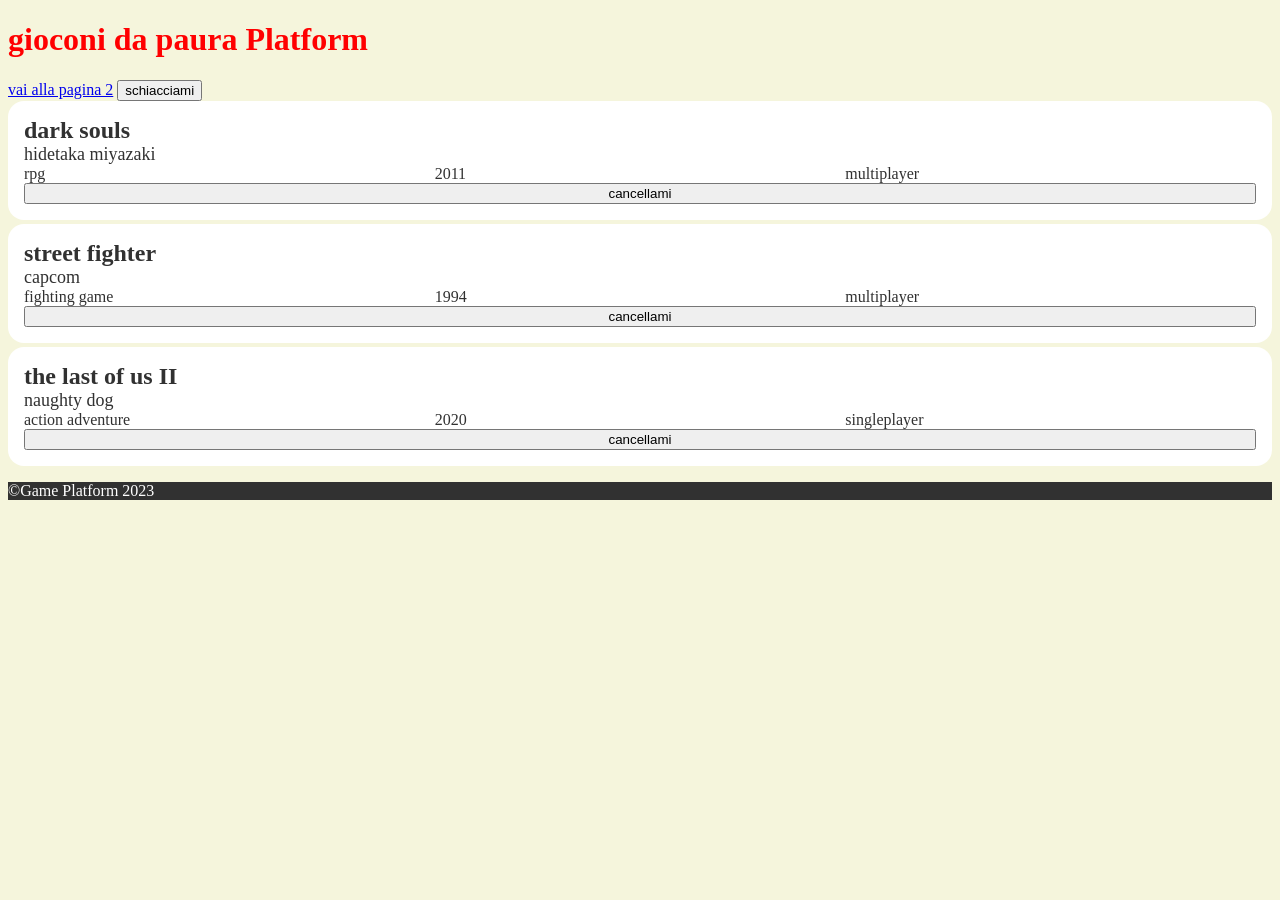
<file: index.html>
<!DOCTYPE html>
<html lang="en">
<head>
    <meta charset="UTF-8">
    <meta name="viewport" content="width=device-width, initial-scale=1.0">
    <title>Games Portal</title>
     <!-- <style>
        body{
            background-color: crimson;
        }
    </style> -->
    <link rel="stylesheet" href="./style.css">
</head>
<body>
  <super-header id="header" super-title="gioconi da paura"></super-header> <!-- se creiamo un tag con un meno in mezzo siamo certi che è un tag creato da noi e non di default di html -->
  <button onclick="changeTitleColor()">schiacciami</button>
  <games-list></games-list>
  <super-footer></super-footer>
</body>
  <script src="./web-components/game-card-component.js"></script>
  <script src="./web-components/games-list-component.js"></script>
  <script src="./web-components/super-footer-component.js"></script>
  <script src="./web-components/super-header-component.js"></script>
  <script src="./main.js"></script>
</html>
</file>
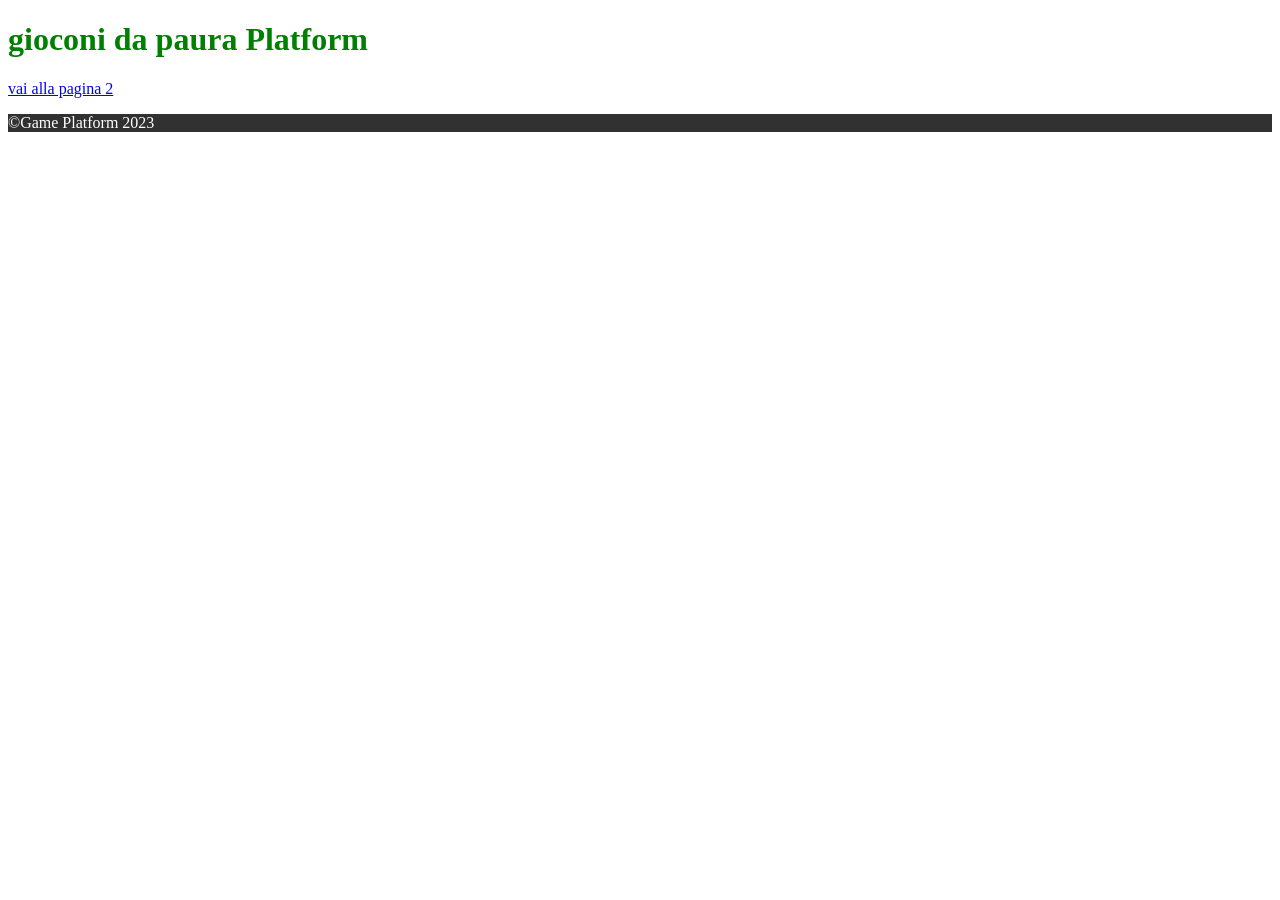
<file: page2.html>
<!DOCTYPE html>
<html lang="en">
<head>
    <meta charset="UTF-8">
    <meta name="viewport" content="width=device-width, initial-scale=1.0">
    <title>Document</title>
</head>
<body>
    <super-header id="header" super-title="gioconi da paura" title-color="green"></super-header>
    <super-footer></super-footer>
</body>
<script src="./web-components/super-header-component.js"></script>
<script src="./web-components/super-footer-component.js"></script>
</html>
</file>
<file: style.css>
body{
    background-color: beige;
    color: #313131;
}
</file>
